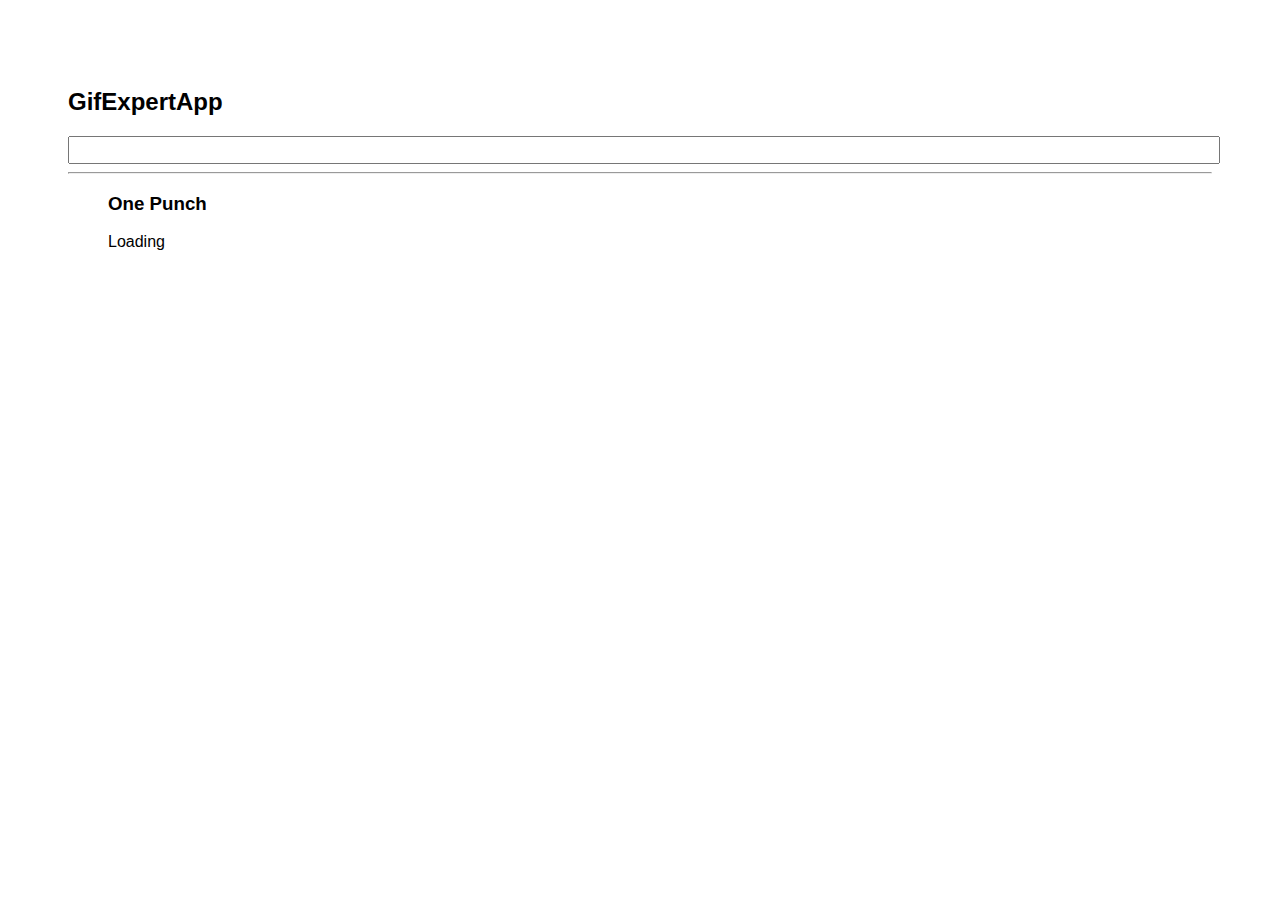
<file: docs/index.html>
<!doctype html><html lang="en"><head><meta charset="utf-8"/><link rel="icon" href="./favicon.ico"/><meta name="viewport" content="width=device-width,initial-scale=1"/><meta name="theme-color" content="#000000"/><meta name="description" content="Web site created using create-react-app"/><link rel="apple-touch-icon" href="./logo192.png"/><link rel="manifest" href="./manifest.json"/><link rel="stylesheet" href="https://cdnjs.cloudflare.com/ajax/libs/animate.css/4.1.1/animate.min.css"/><title>GifExpert App</title><link href="./static/css/main.10f944f1.chunk.css" rel="stylesheet"></head><body><noscript>You need to enable JavaScript to run this app.</noscript><div id="root"></div><script>!function(e){function r(r){for(var n,a,i=r[0],c=r[1],f=r[2],p=0,s=[];p<i.length;p++)a=i[p],Object.prototype.hasOwnProperty.call(o,a)&&o[a]&&s.push(o[a][0]),o[a]=0;for(n in c)Object.prototype.hasOwnProperty.call(c,n)&&(e[n]=c[n]);for(l&&l(r);s.length;)s.shift()();return u.push.apply(u,f||[]),t()}function t(){for(var e,r=0;r<u.length;r++){for(var t=u[r],n=!0,i=1;i<t.length;i++){var c=t[i];0!==o[c]&&(n=!1)}n&&(u.splice(r--,1),e=a(a.s=t[0]))}return e}var n={},o={1:0},u=[];function a(r){if(n[r])return n[r].exports;var t=n[r]={i:r,l:!1,exports:{}};return e[r].call(t.exports,t,t.exports,a),t.l=!0,t.exports}a.e=function(e){var r=[],t=o[e];if(0!==t)if(t)r.push(t[2]);else{var n=new Promise((function(r,n){t=o[e]=[r,n]}));r.push(t[2]=n);var u,i=document.createElement("script");i.charset="utf-8",i.timeout=120,a.nc&&i.setAttribute("nonce",a.nc),i.src=function(e){return a.p+"static/js/"+({}[e]||e)+"."+{3:"a1faa5d5"}[e]+".chunk.js"}(e);var c=new Error;u=function(r){i.onerror=i.onload=null,clearTimeout(f);var t=o[e];if(0!==t){if(t){var n=r&&("load"===r.type?"missing":r.type),u=r&&r.target&&r.target.src;c.message="Loading chunk "+e+" failed.\n("+n+": "+u+")",c.name="ChunkLoadError",c.type=n,c.request=u,t[1](c)}o[e]=void 0}};var f=setTimeout((function(){u({type:"timeout",target:i})}),12e4);i.onerror=i.onload=u,document.head.appendChild(i)}return Promise.all(r)},a.m=e,a.c=n,a.d=function(e,r,t){a.o(e,r)||Object.defineProperty(e,r,{enumerable:!0,get:t})},a.r=function(e){"undefined"!=typeof Symbol&&Symbol.toStringTag&&Object.defineProperty(e,Symbol.toStringTag,{value:"Module"}),Object.defineProperty(e,"__esModule",{value:!0})},a.t=function(e,r){if(1&r&&(e=a(e)),8&r)return e;if(4&r&&"object"==typeof e&&e&&e.__esModule)return e;var t=Object.create(null);if(a.r(t),Object.defineProperty(t,"default",{enumerable:!0,value:e}),2&r&&"string"!=typeof e)for(var n in e)a.d(t,n,function(r){return e[r]}.bind(null,n));return t},a.n=function(e){var r=e&&e.__esModule?function(){return e.default}:function(){return e};return a.d(r,"a",r),r},a.o=function(e,r){return Object.prototype.hasOwnProperty.call(e,r)},a.p="/",a.oe=function(e){throw console.error(e),e};var i=this["webpackJsonpgif-expert-app"]=this["webpackJsonpgif-expert-app"]||[],c=i.push.bind(i);i.push=r,i=i.slice();for(var f=0;f<i.length;f++)r(i[f]);var l=c;t()}([])</script><script src="./static/js/2.3771cb91.chunk.js"></script><script src="./static/js/main.a246a4ed.chunk.js"></script></body></html>
</file>
<file: docs/static/css/main.10f944f1.chunk.css>
*{font-family:Helvetica,Arial,sans-serif}body{padding:60px}input{color:grey;font-size:1.2rem;width:100%}.card-grid{display:flex;flex-direction:row;flex-wrap:wrap}.card{align-content:center;border:1px solid grey;border-radius:6px;overflow:hidden;margin-bottom:10px;margin-right:10px}.card p{padding:5px;text-align:center}.card img{max-height:170px}
/*# sourceMappingURL=main.10f944f1.chunk.css.map */
</file>
